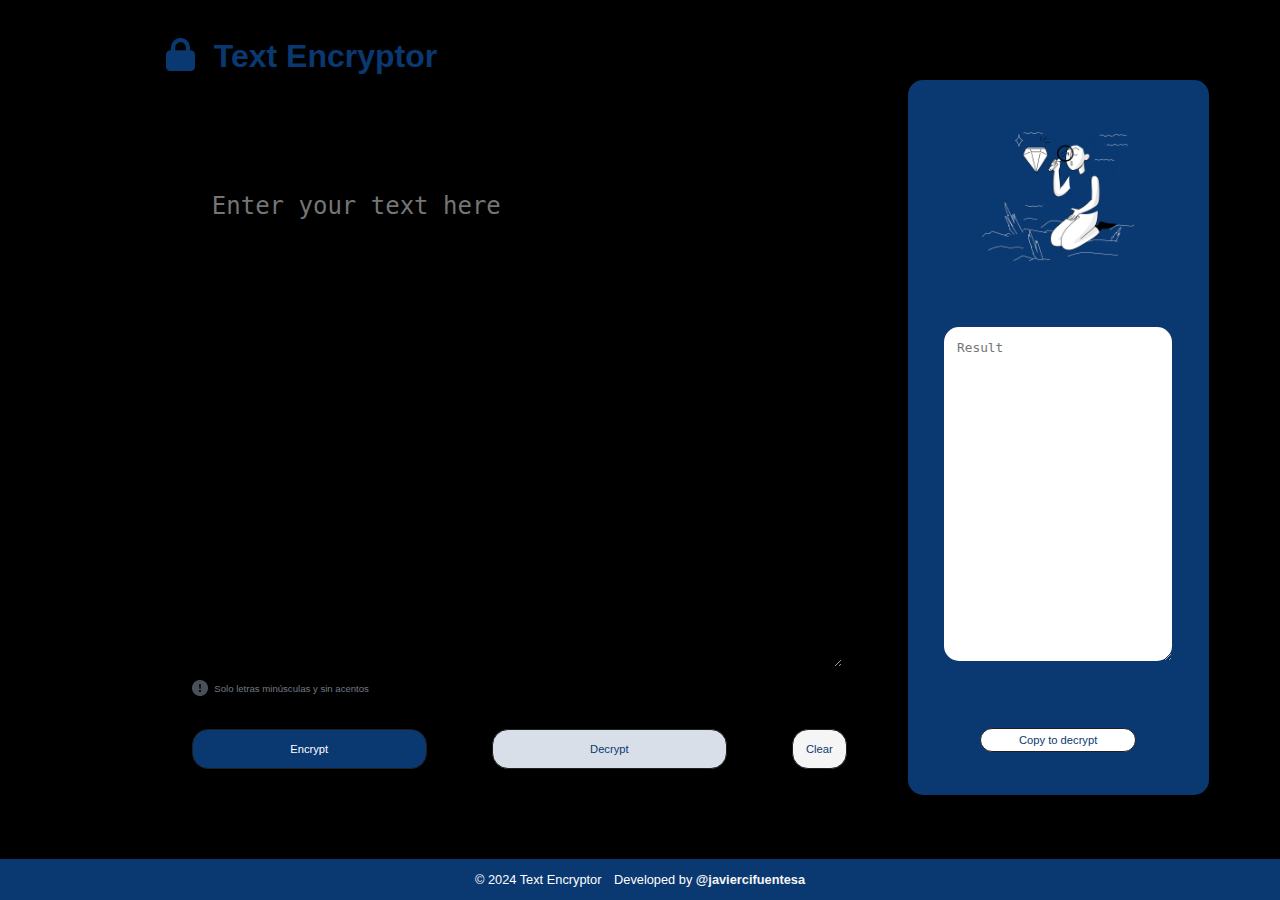
<file: index.html>
<!DOCTYPE html>
<html lang="en">
<head>
    <meta charset="UTF-8">
    <meta name="viewport" content="width=device-width, initial-scale=1.0">
    <link rel="stylesheet" href="/style/style.css">
    <title>Text Encryptor</title>
</head>
<body>
    <header>
        <img class="img-header" src="/images/lock-solid-blackBlue.png" alt="lock-icon">
        <h1>Text Encryptor</h1>
    </header>
    <div class="container">
        <div class="container-input">
            <textarea name="text" id="text" cols="30" rows="10" placeholder="Enter your text here"></textarea>
            <div class="paragraph">
                <img src="/images/bi_exclamation-circle-fill.png" alt="sign-information">
                <p>Solo letras minúsculas y sin acentos</p>
            </div>
            <div class="buttons">
                <button id="encrypt">Encrypt</button>
                <button id="decrypt">Decrypt</button>
                <button id="clear">Clear</button>
            </div>
        </div>
        <div class="result">
            <img id="img-result" src="/images/doll-child.png" alt="muñeco buscando con lupa">
            <textarea name="result" id="result" cols="30" rows="10" placeholder="Result"></textarea>
            <button id="copy">Copy to decrypt</button>
        </div>
    </div>
    <script src="app.js"></script>
    <footer>
        <p>© 2024 Text Encryptor</p>
        <p>Developed by <a href="https://github.com/javiercifuentesa">@javiercifuentesa</a></p>
    </footer>
</body>
</html>
</file>
<file: style/style.css>
*, *::before, *::after {
    margin: 0;
    padding: 0;
    box-sizing: border-box;
}

body {
    font-family: 'Roboto', sans-serif;
    background-color: #000000;
}

header {
    display: flex;
    justify-content: start;
    gap: 2%;
    /* width: 10%; */
    /* display: flex; */
    padding: 3% 13%;
    /* background-color: #0A3871; */
    /* color: #fff; */
}

.img-header {
    width: 3%;
    height: 100%;
    /* margin-left: 10%; */
}

.container {
    /* max-width: 1200px; */
    width: 100%;
    height: 80vh;
    display: flex;
    justify-content: space-around;
    margin: 0 auto;
    padding: 3%;
}

.container-input {
    width: 54%;
    display: flex;
    flex-direction: column;
    gap: 2%;
    margin-left: 10%;
}

#text {
    width: auto;
    height: 55vh;
    margin-top: 20px;
    padding: 20px;
    background-color: #000000;
    color: #727a84;
    font-size: 1.5rem;
    border-radius: 5px;
    border: none;
    /* box-shadow: 0 0 10px rgba(0, 0, 0, 0.1); */
}

.paragraph {
    display: flex;
    align-items: center;
    gap: 1%;
    font-size: 0.6rem;
    color: #727a84;
}

.result {
    display: flex;
    flex-direction: column;
    align-items: center;
    justify-content: center;
    gap: 10%;
    width: 25%;
    margin-top: -6%;
    padding: 2%;
    background-color: #0A3871;
    border-radius: 15px;
    border: none;
    box-shadow: 0 0 10px rgba(0, 0, 0, 0.1);
}

#img-result {
    width: 60%;
    /* height: 40%; */
    border-radius: 15px;
    /* margin-bottom: 15%; */
}

#result {
    width: 90%;
    height: 50%;
    font-size: 0.8rem;
    /* margin-top: -6%; */
    padding: 5%;
    background-color: #fff;
    border-radius: 15px;
    border: none;
    /* box-shadow: 0 0 10px rgba(0, 0, 0, 0.1); */
}

h1 {
    display: flex;
    width: 30%;
    font-size: 2rem;
    color: #0A3871;
    /* padding: 2%; */
    /* margin-bottom: 20px; */
}

button {
    padding: 2% 15%;
    /* margin-left: 3%; */
    /* background-color: #007bff; */
    color: #fff;
    font-size: 0.7rem;
    border: 1px solid #1f2021;
    border-radius: 16px;
    cursor: pointer;
}

button:hover {
    background-color: #0056b3;
}

.buttons {
    display: flex;
    justify-content: space-around;
    gap: 10%;
    margin-top: 20px;
}

#encrypt {
    background-color: #0A3871;
    border: 1px solid #1f2021;
}

#decrypt {
    background-color: #D8DFE8;
    color: #0A3871;
    border: 1px solid #1f2021;
}

#clear {
    background-color: #f5f5f5;
    color: #0A3871;
    border: 1px solid #1f2021;
    padding: 2%;
}

#copy {

    background-color: #fff;
    color: #0A3871;
    border: 1px solid #1f2021;
}

#copy:hover {
    background-color: #d8d0d0;
}

footer {
    display: flex;
    justify-content: center;
    align-items: center;
    gap: 1%;
    padding: 1%;
    background-color: #0A3871;
    color: #fff;
    font-size: 0.8rem;
    position: fixed;
    bottom: 0;
    width: 100%;
}

a {
    color: #f5f5f5;
    font-weight: 600;
    text-decoration: none;
    
}

a:hover {
    color: #fff;
}

/* Responsive */

@media screen and (max-width: 768px) {
    .container {
        flex-direction: column;
        align-items: center;
        gap: 5%;
        height: 100vh;
        padding: 5%;
    }

    .container-input {
        width: 90%;
        /* height: 100%; */
        margin-left: 0;
        display: flex;
        gap: 5%;
    }

    .result {
        width: 70%;
        align-items: center;
        /* margin-bottom: 5%; */
    }

    #text {
        height: 20vh;
    }

    #result {
        height: 25vh;
    }

    header {
        align-items: center;
    }
    .img-header {
        width: 10%;
    }

    h1 {
        width: 60%;
        font-size: 1.5rem;
    }

    .buttons {
        gap: 5%;
    }

    button {
        padding: 3% 12%;
    }

    footer {
        font-size: 0.6rem;
    }
}
</file>
